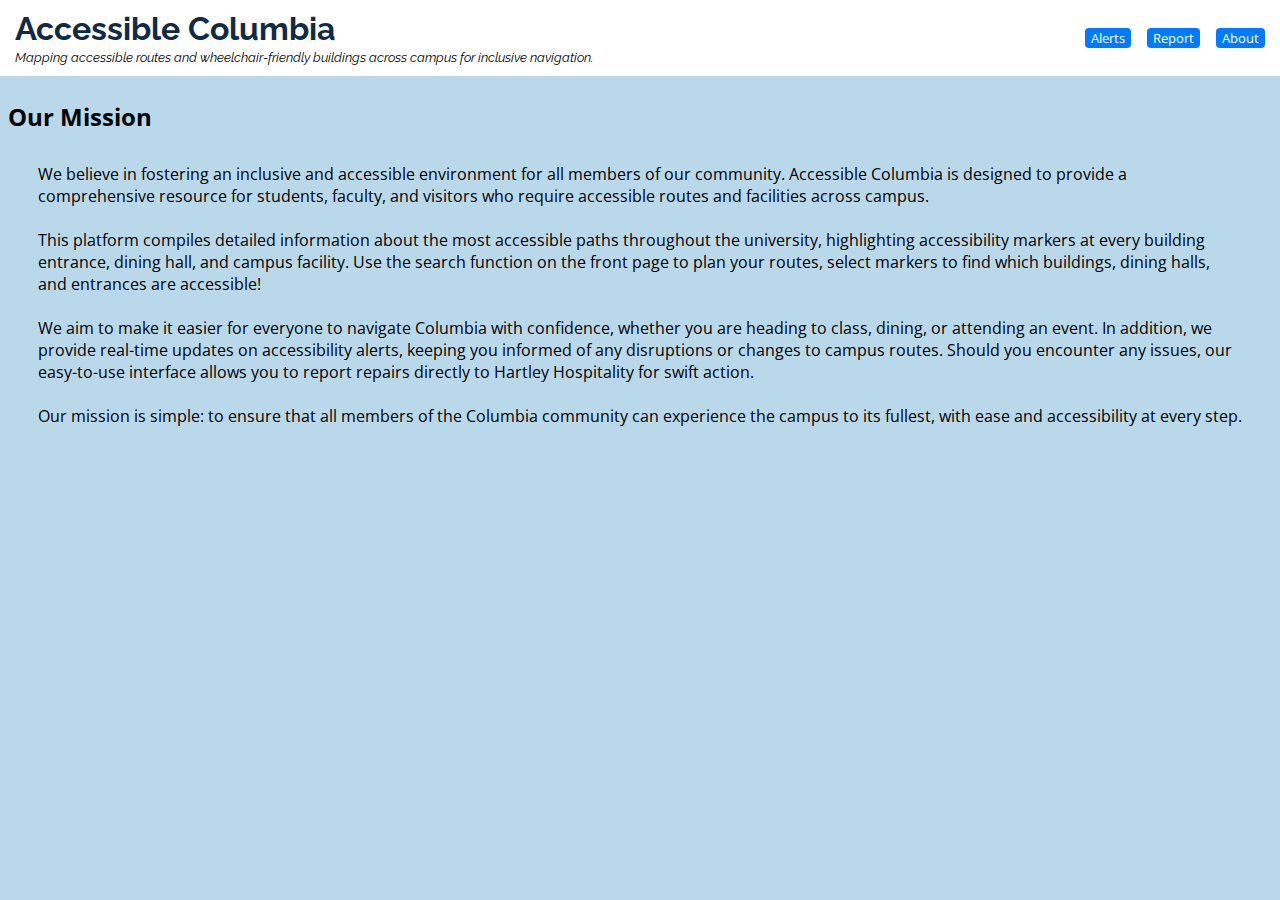
<file: about.html>
<!DOCTYPE html>
<html>

<head>
  <meta charset="utf-8">
  <meta name="viewport" content="width=device-width">
  <title>AccessibleColumbia</title>
  <link href="style.css" rel="stylesheet" type="text/css" />
</head>

<body>
<!-- Nav Bar! -->
<nav id="header">
    <div class="branding">
        <h1><a href="index.html" style="text-decoration: none; color: #112A46;">Accessible Columbia</a></h1>
        <i><small>Mapping accessible routes and wheelchair-friendly buildings across campus for inclusive navigation.</small></i>
        </div>
        
        <div class="nav-buttons">
        <!-- Only these buttons will be on the right -->
        <button class="nav-btn" onclick="window.location.href='https://operations.cufo.columbia.edu/accessibility-alerts';">Alerts</button>
        <button class="nav-btn"><a href="report.html" style="text-decoration: none; color: white">Report</a></button>
        <button class="nav-btn"><a href="about.html" style="text-decoration: none; color: white">About</a></button>
    </div>
  </nav>
  <!-- End of NavBar -->

  <div class="mission">
    <h2>Our Mission </h2>
    <p>We believe in fostering an inclusive and accessible environment for all members of our community.
    Accessible Columbia is designed to provide a comprehensive resource for students, faculty, and visitors who require accessible routes and facilities across campus. <br><br>
    This platform compiles detailed information about the most accessible paths throughout the university, highlighting accessibility markers at every building entrance, dining hall, and campus facility.
    Use the search function on the front page to plan your routes, select markers to find which buildings, dining halls, and entrances are accessible! <br><br>
    We aim to make it easier for everyone to navigate Columbia with confidence, whether you are heading to class, dining, or attending an event.
    In addition, we provide real-time updates on accessibility alerts, keeping you informed of any disruptions or changes to campus routes. Should you encounter any issues, our easy-to-use interface allows you to report repairs directly to Hartley Hospitality for swift action. <br><br>
    Our mission is simple: to ensure that all members of the Columbia community can experience the campus to its fullest, with ease and accessibility at every step.
    </p>
  </div>
</body>
</html>
</file>
<file: style.css>
@import url('https://fonts.googleapis.com/css2?family=Raleway:wght@400;500&family=Open+Sans:wght@400;600&display=swap');

html {
    height: 100%;
    width: 100%;
}

body {
    background-color: #b9d9eb;
    font-family: 'Open Sans';
}

/* @font-face {
    font-family: 'Proxima Nova';
    src: url('fonts/proximanova_regular.ttf') format('truetype');
    font-weight: bold;
    font-style: normal;
} */

/* CSS */
nav {
    display: flex;
    justify-content: space-between;
    top: 0;
    left: 0;
    align-items: flex-start;
    background-color: #FFFFFF;
    width: 100vw;
    position: fixed;
    padding: 10px 15px;
    z-index: 1000;
    font-family: 'Raleway';
    text-decoration: none;
}

.branding {
    display: flex;
    flex-direction: column;
}

.nav-buttons {
    display: flex;
    gap: 1rem;
    margin-top: 0.5rem;
    /* Adjust to align vertically with title */
    padding: 10px 30px;
    font-family: 'Open Sans';
}

.nav-btn {

    background: #007bff;
    color: white;
    border: none;
    border-radius: 4px;
    cursor: pointer;
    font-family: 'Open Sans';
}

/* Keep your existing styles for h1 and p */
h1 {
    margin: 0;
    font-size: 2rem;
}

p {
    margin: 0.5rem 0 0 0;
    font-size: medium;
    padding: 10px 30px;
}

/*
.headerBar {
    display: flex;
    flex-direction: row;
    top: 0;
    left: 0;
    align-items: flex-start;
    background-color: #FFFFFF;
    width: 100vw;
    position: fixed;
    padding: 10px 30px;
    z-index: 1000;
}
.title {
    text-align: left;
    justify-content: space-between;
    font-weight: bold;
    color: #112A46;
    font-size: xx-large;
    margin-left: 30px;
}

.subtitle {
    font-size: small;
    color: #112A46;
    font-style: italic;
    align-self: flex-start;
}
*/

.searchBars input {
    width: 80%;
    padding: 10px;
    margin: 10px auto;
    display: block;
    font-size: 16px;
    font-family: 'Open Sans';
    /* font-family: 'Proxima Nova'; */
}

.checkboxContainer {
    margin-top: 20px;
}

.showFeature {
    font-family: 'Open Sans';
    color: #112A46;
}

#map {
    height: 100vh;
    width: 100%;
}

/*For reports page*/
.hartleyReport {
    padding: 10px 30px;
    margin-top: 80px;
    text-align: left;
}

.mission {
    margin-top: 100px;

}
</file>
